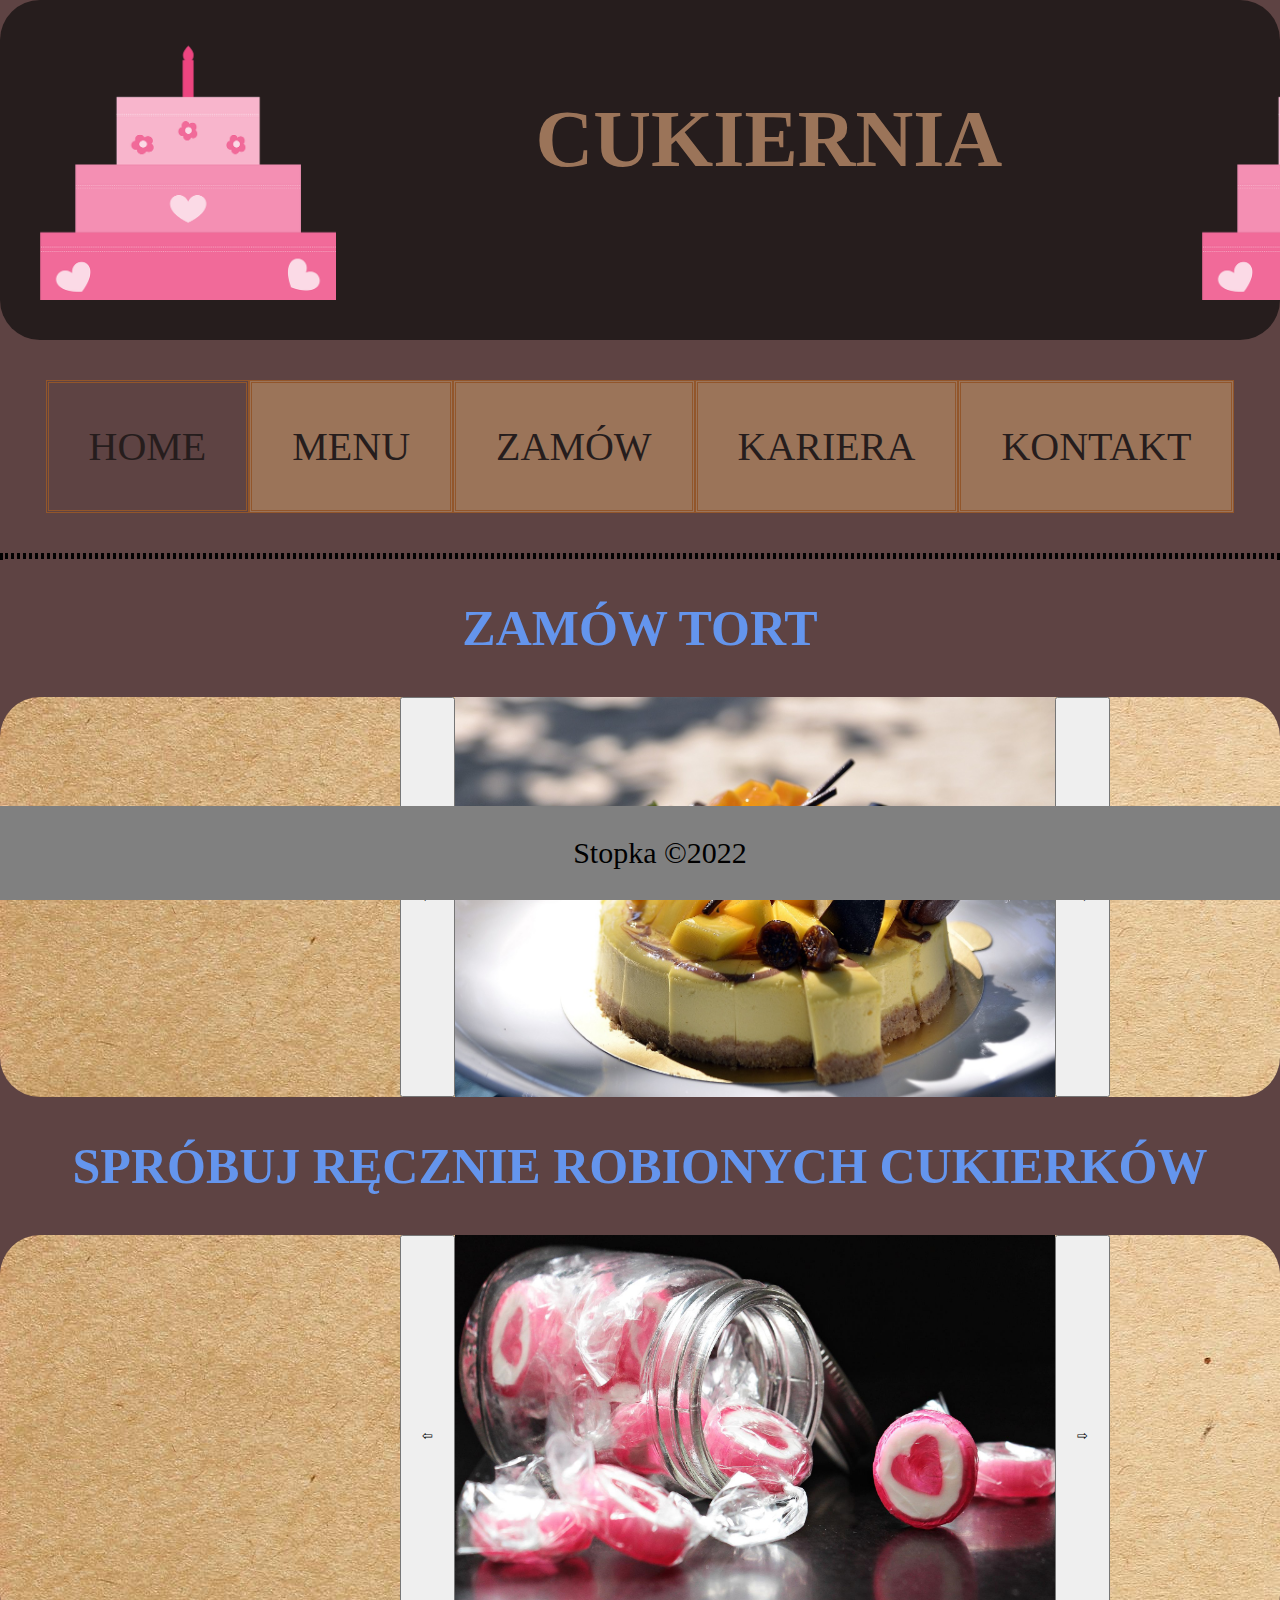
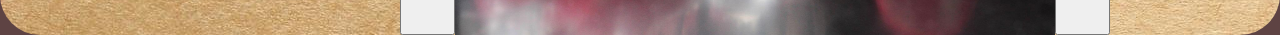
<file: index.html>
<!DOCTYPE html>
<html lang="pl">
<head>
    <meta charset="UTF-8">
    <meta http-equiv="X-UA-Compatible" content="IE=edge">
    <meta name="viewport" content="width=device-width, initial-scale=1.0">
    <title>Cukiernia</title>
    <link rel="stylesheet" type="text/css"href="style.css">
    <meta name="author" content="Aleksandra Pabian">
    <script src="https://code.jquery.com/jquery-3.1.1.min.js"></script>
    <script src="skrypty.js"></script>
</head>
<body>
    <header>
        <img src="photos/logo.png" alt="logo" id="logo1">
        <h1>CUKIERNIA</h1>
        <img src="photos/logo.png" alt="logo" id="logo2">
    </header>
    <nav>
        <div id="pasek">
        <a href="#" class="active">HOME</a>
        <a href="menu.html">MENU</a>
        <a href="zamow.html">ZAMÓW</a>
        <a href="kariera.html"> KARIERA</a>
        <a href="kontakt.html">KONTAKT</a>
        </div>
    </nav>
    <div id="przerwa"></div>
    <main>
        <article>
            <h2>ZAMÓW TORT</h2>
            <div>
                <button class="button1" onclick="lewo1();">&#8678;</button>
                <img src="photos/tort1.jpg" alt="" id="fota1">
                <button class="button2" onclick="prawo1();">&#8680;</button> 
            </div>
        </article>
        <article>
            <h2>SPRÓBUJ RĘCZNIE ROBIONYCH CUKIERKÓW</h2>
            <div>
                <button class="button1" onclick="lewo2();">&#8678;</button>
                <img src="photos/cukierki.jpg" alt="" id="fota2">
                <button class="button2" onclick="prawo2();">&#8680;</button> 
            </div>
        </article>
    </main>
    <footer>
        <p>Stopka &copy;2022</p>
    </footer>
</body>
</html>
</file>
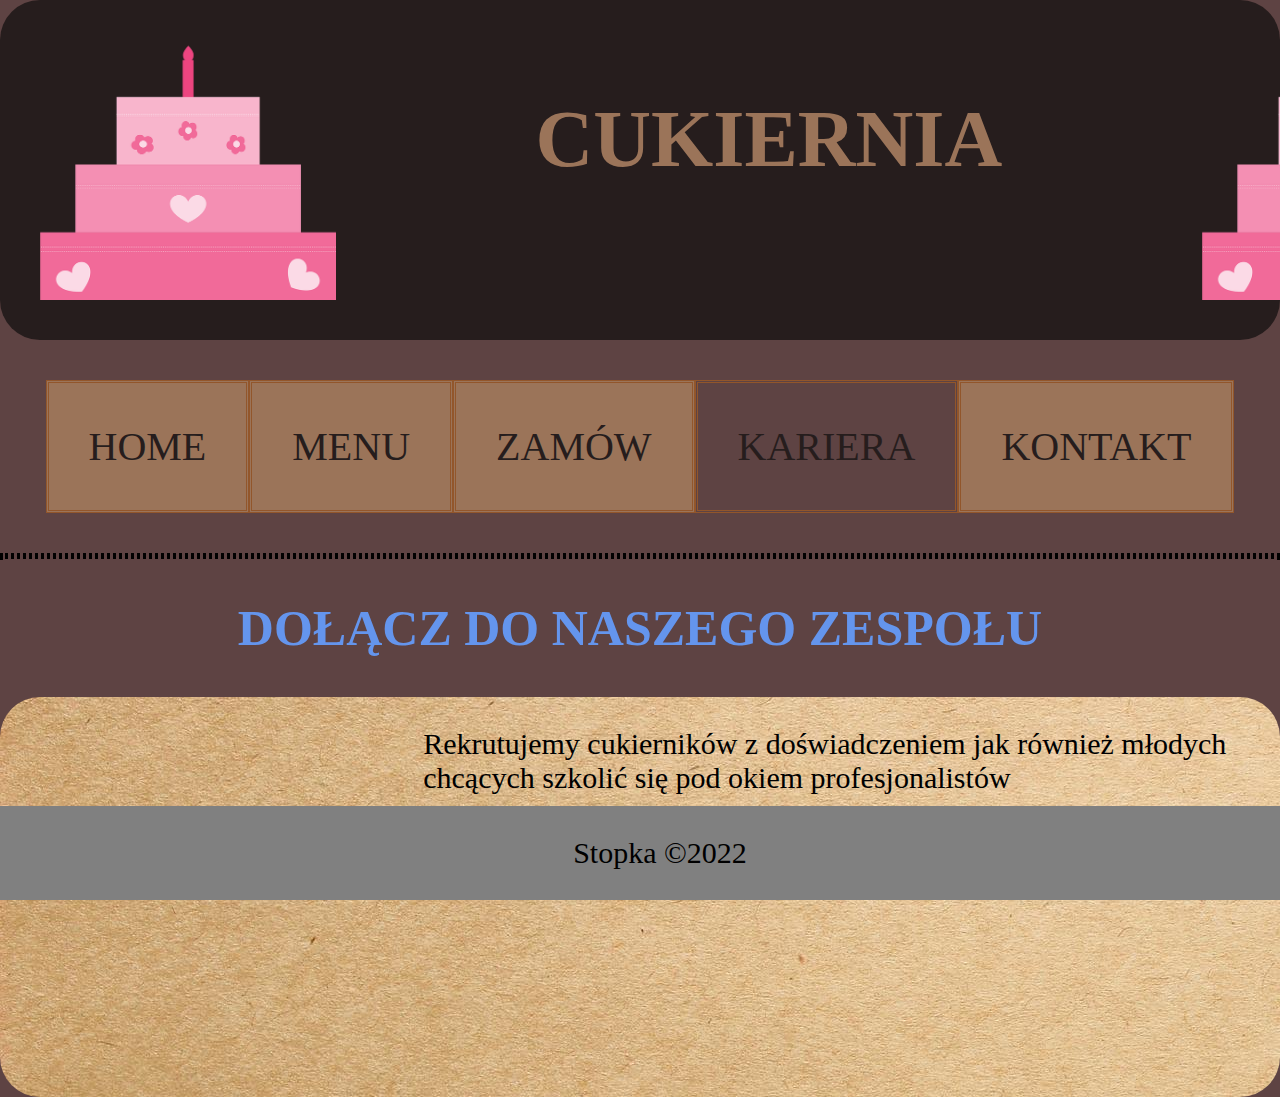
<file: kariera.html>
<!DOCTYPE html>
<html lang="pl">
<head>
    <meta charset="UTF-8">
    <meta http-equiv="X-UA-Compatible" content="IE=edge">
    <meta name="viewport" content="width=device-width, initial-scale=1.0">
    <title>Cukiernia</title>
    <link rel="stylesheet" type="text/css"href="style.css">
    <meta name="author" content="Aleksandra Pabian">
    <script src="skrypty.js"></script>
</head>
<body>
    <header>
        <img src="photos/logo.png" alt="logo" id="logo1">
        <h1>CUKIERNIA</h1>
        <img src="photos/logo.png" alt="logo" id="logo2">
    </header>
    <nav>
        <div id="pasek">
        <a href="index.html" >HOME</a>
        <a href="menu.html">MENU</a>
        <a href="zamow.html">ZAMÓW</a>
        <a href="#" class="active">KARIERA</a>
        <a href="kontakt.html">KONTAKT</a>
        </div>
    </nav>
    <div id="przerwa"></div>
    <main>     
        <h2>DOŁĄCZ DO NASZEGO ZESPOŁU</h2>
        <div class="obok">
        <iframe class="formy" class="filmik" width="560" height="315" src="https://www.youtube.com/embed/V6jzqEkLn2Y" title="YouTube video player" frameborder="0" allow="accelerometer; autoplay; clipboard-write; encrypted-media; gyroscope; picture-in-picture" allowfullscreen></iframe>

        <p>Rekrutujemy cukierników z doświadczeniem jak również młodych chcących szkolić się pod okiem profesjonalistów<br><br>
        Zadzwoń pod numer:<br>
        <a href="tel://+1234567890">1234567890</a></p>
        </div>
    </main>
    <footer>
        <p>Stopka &copy;2022</p>
    </footer>
</body>
</html>
</file>
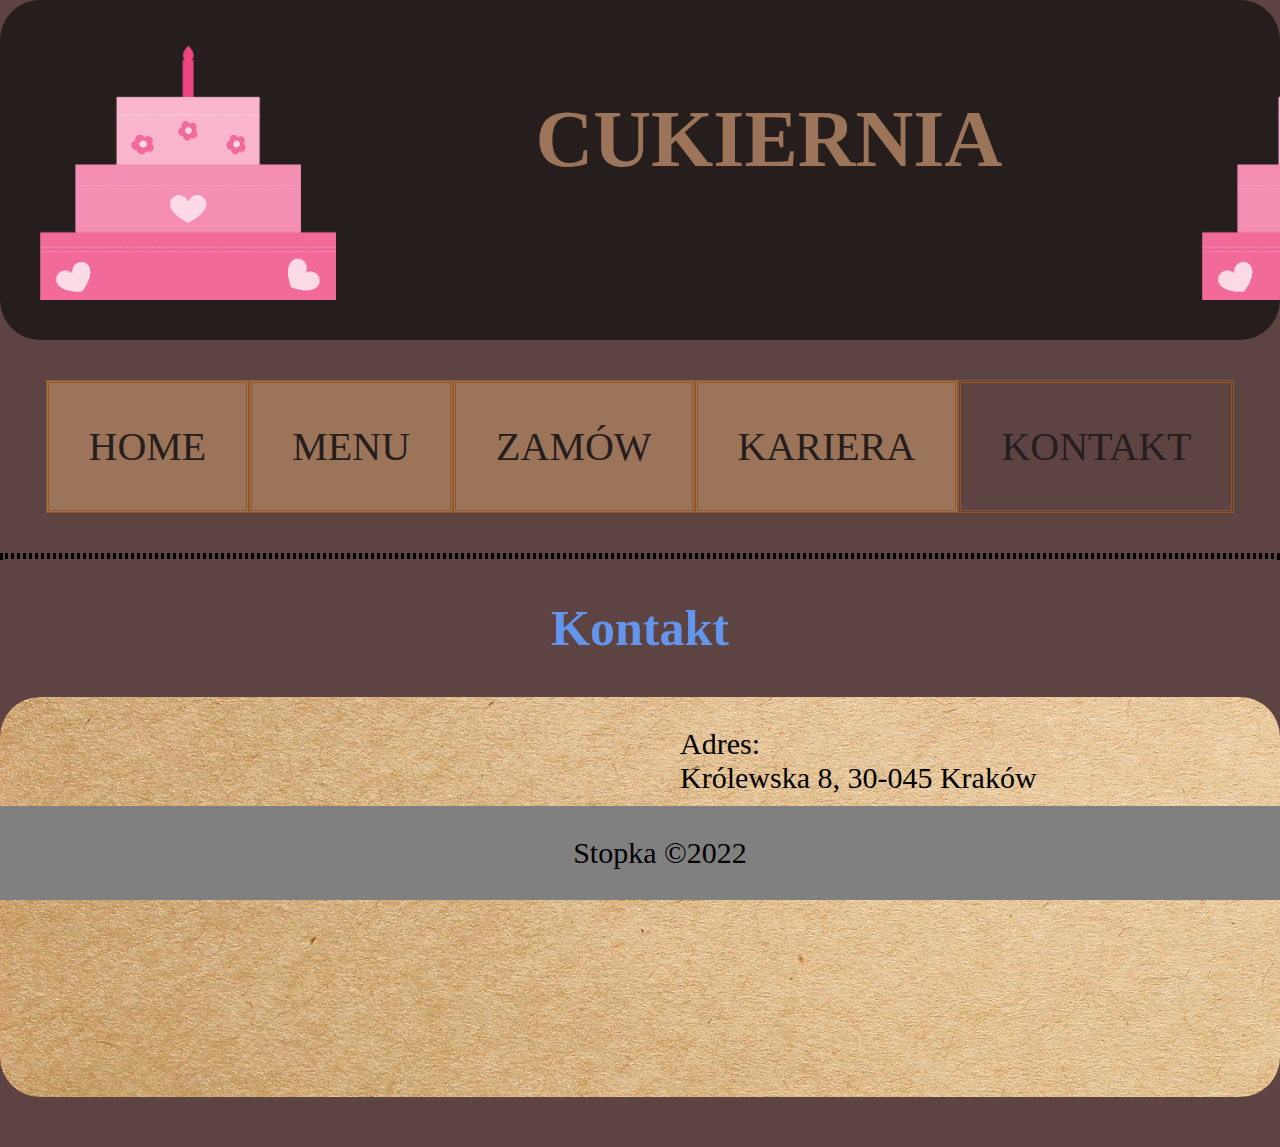
<file: kontakt.html>
<!DOCTYPE html>
<html lang="pl">
<head>
    <meta charset="UTF-8">
    <meta http-equiv="X-UA-Compatible" content="IE=edge">
    <meta name="viewport" content="width=device-width, initial-scale=1.0">
    <title>Cukiernia</title>
    <link rel="stylesheet" type="text/css"href="style.css">
    <meta name="author" content="Aleksandra Pabian">
    <script src="skrypty.js"></script>
</head>
<body>
    <header>
        <img src="photos/logo.png" alt="logo" id="logo1">
        <h1>CUKIERNIA</h1>
        <img src="photos/logo.png" alt="logo" id="logo2">
    </header>
    <nav>
        <div id="pasek">
        <a href="index.html" >HOME</a>
        <a href="menu.html">MENU</a>
        <a href="zamow.html">ZAMÓW</a>
        <a href="kariera.html">KARIERA</a>
        <a href="#" class="active">KONTAKT</a>
        </div>
    </nav>
    <div id="przerwa"></div>
    <main>
        <h2>Kontakt</h2>
        <div class="obok">
            <iframe class="formy" class="filmik" src="https://www.google.com/maps/embed?pb=!1m18!1m12!1m3!1d40973.48961656022!2d19.85344290733338!3d50.070499951769186!2m3!1f0!2f0!3f0!3m2!1i1024!2i768!4f13.1!3m3!1m2!1s0x47165ba89215efbf%3A0xe1f78d462463c00c!2sCukiernia%20%C5%9Aliwa%20%7C%20Rok%20zal.%201958!5e0!3m2!1spl!2spl!4v1657097856614!5m2!1spl!2spl" width="600" height="450" style="border:0;" allowfullscreen="" loading="lazy" referrerpolicy="no-referrer-when-downgrade"></iframe>
            <p>Adres:<br>
            Królewska 8, 30-045 Kraków <br><br>
            Numer telefonu:<br>
            <a href="tel://+1234567890">1234567890</a></p>
        </div>
    </main>
    <footer>
        <p>Stopka &copy;2022</p>
    </footer>
</body>
</html>
</file>
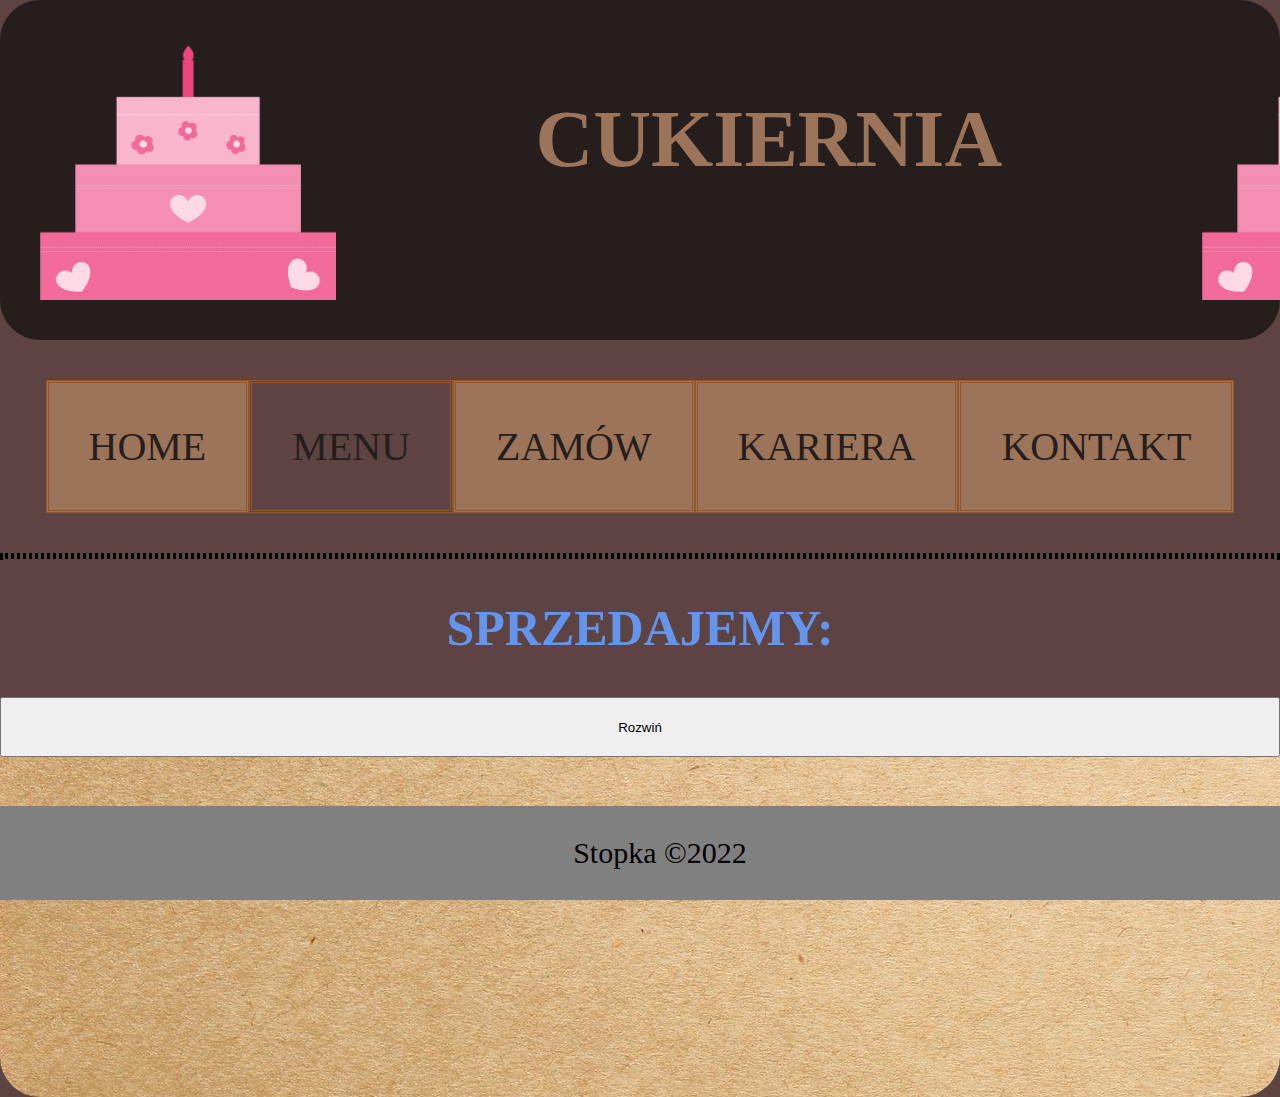
<file: menu.html>
<!DOCTYPE html>
<html lang="pl">
<head>
    <meta charset="UTF-8">
    <meta http-equiv="X-UA-Compatible" content="IE=edge">
    <meta name="viewport" content="width=device-width, initial-scale=1.0">
    <title>Cukiernia</title>
    <link rel="stylesheet" type="text/css"href="style.css">
    <meta name="author" content="Aleksandra Pabian">
    <script src="skrypty.js"></script>
    <script src="https://ajax.googleapis.com/ajax/libs/jquery/3.6.0/jquery.min.js"></script>
</head>
<body>
    <header>
        <img src="photos/logo.png" alt="logo" id="logo1">
        <h1>CUKIERNIA</h1>
        <img src="photos/logo.png" alt="logo" id="logo2">
    </header>
    <nav>
        <div id="pasek">
        <a href="index.html" >HOME</a>
        <a href="#" class="active">MENU</a>
        <a href="zamow.html">ZAMÓW</a>
        <a href="kariera.html">KARIERA</a>
        <a href="kontakt.html">KONTAKT</a>
        </div>
    </nav>
    <div id="przerwa"></div>
    <main>
        <h2>SPRZEDAJEMY:</h2>
        <div id="file">
		<button type="button" onclick="loadDoc()" class="button3">Rozwiń</button>
	    </div>
        
    </main>
    <footer>
        <p>Stopka &copy;2022</p>
    </footer>
</body>
</html>
</file>
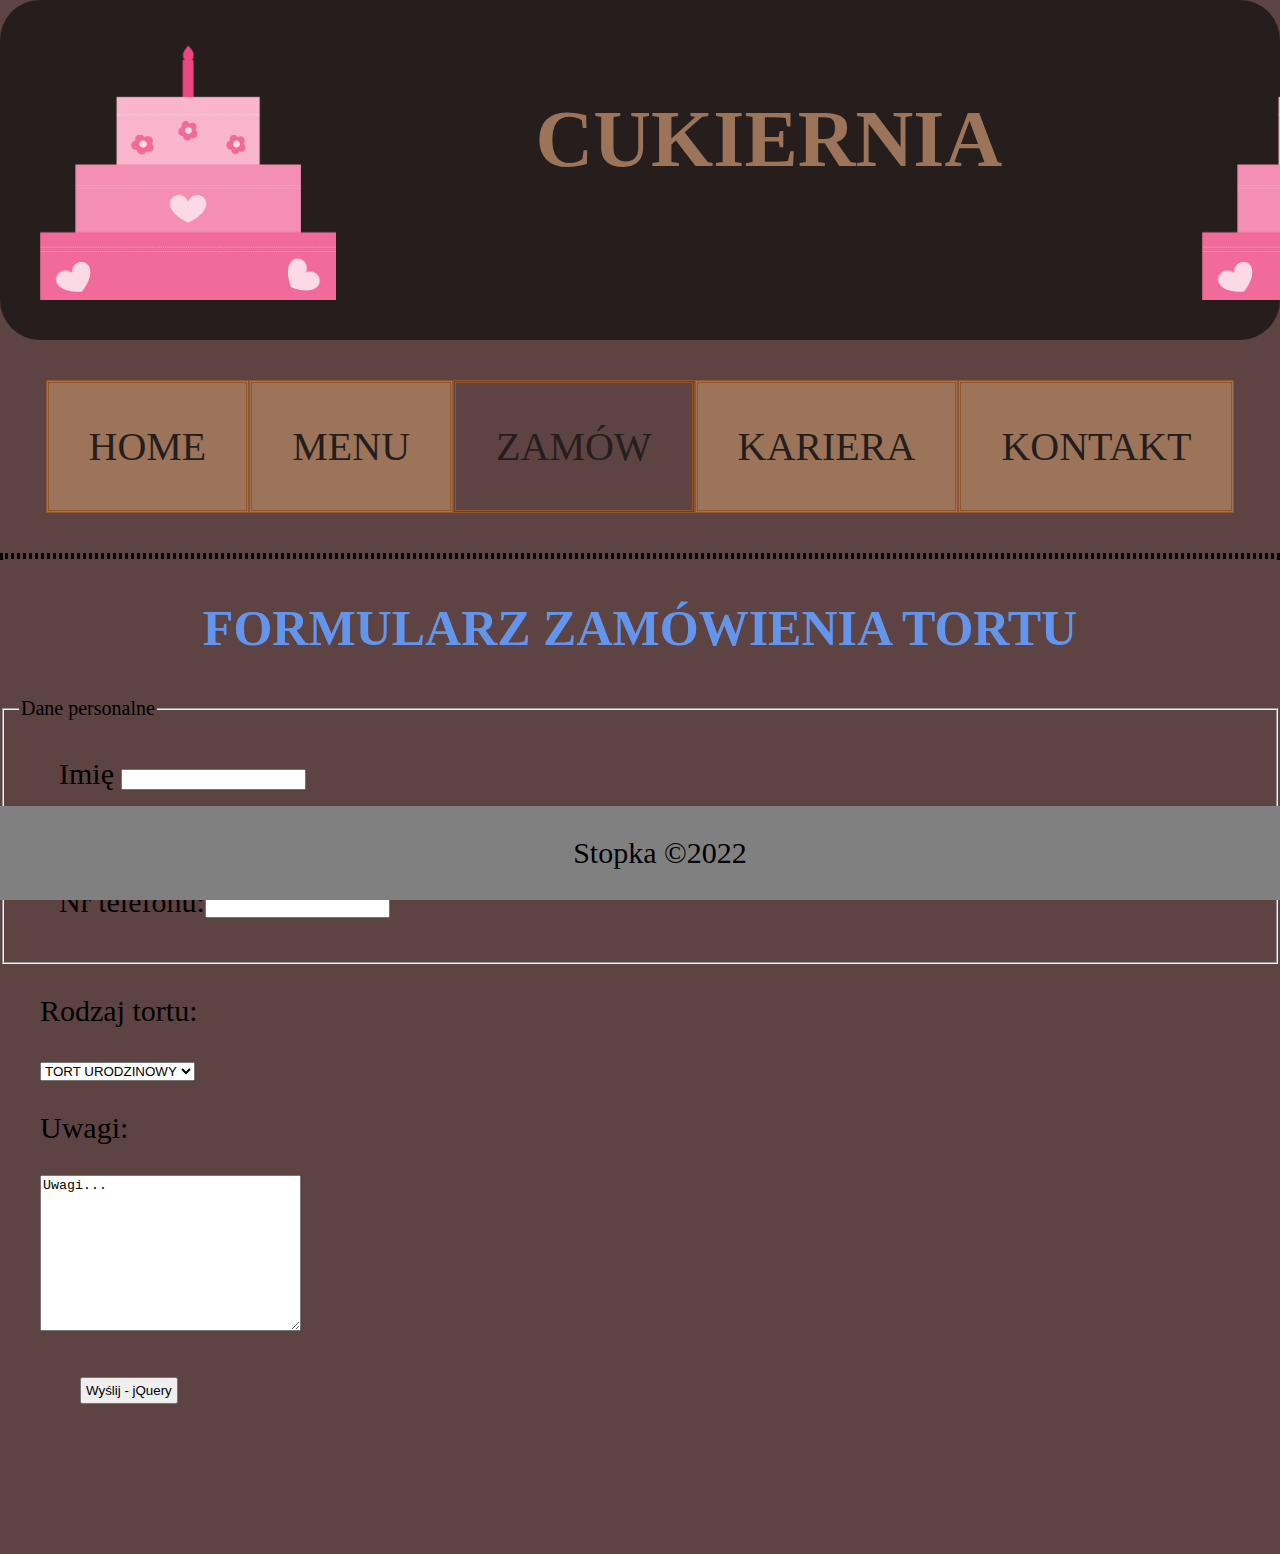
<file: zamow.html>
<!DOCTYPE html>
<html lang="pl">
<head>
    <meta charset="UTF-8">
    <meta http-equiv="X-UA-Compatible" content="IE=edge">
    <meta name="viewport" content="width=device-width, initial-scale=1.0">
    <title>Cukiernia</title>
    <link rel="stylesheet" type="text/css"href="style.css">
    <meta name="author" content="Aleksandra Pabian">
    <script src="https://code.jquery.com/jquery-3.1.1.min.js"></script>
    <script src="skrypty.js"></script>
</head>
<body>
    <header>
        <img src="photos/logo.png" alt="logo" id="logo1">
        <h1>CUKIERNIA</h1>
        <img src="photos/logo.png" alt="logo" id="logo2">
    </header>
    <nav>
        <div id="pasek">
        <a href="index.html" >HOME</a>
        <a href="menu.html">MENU</a>
        <a href="#" class="active">ZAMÓW</a>
        <a href="kariera.html">KARIERA</a>
        <a href="kontakt.html">KONTAKT</a>
        </div>
    </nav>
    <div id="przerwa"></div>
    <main>
        <h2>FORMULARZ ZAMÓWIENIA TORTU</h2>
        <form>
            <fieldset>
                <legend>Dane personalne</legend>
                <p><label>Imię <input type="text"></label></p> 
                <p><label>Nazwisko <input type="text"></label></p>
                <p><label>Nr telefonu:<input type="text"></label</p>
            </fieldset>
        </form>
        <p>Rodzaj tortu:</p>
        <select class="formy">
            <option selected>TORT URODZINOWY</option>
            <option>TORT NA KOMUNIE</option>
            <option>TORT ŚLUBNY</option>
            <option>INNY</option>
        </select>
        <p>Uwagi:</p>
        <p><textarea cols="30" rows="10">Uwagi...</textarea></p>
        <p><button id="guzik" class="formy">Wyślij - jQuery</button></p>
    </main>
    <div id="przerwa2"></div>
    <footer>
        <p>Stopka &copy;2022</p>
    </footer>
</body>
</html>
</file>
<file: style.css>
*{
    box-sizing: border-box;
}
html{
    font-size: 20px;
    font-family:'Times New Roman', Times, serif;
    margin:0;
    padding: 0;
    height:100%;
}
body{
    background-color:rgb(94, 67, 67);
    width: 100%;
    padding: 0;
    margin: 0;
    min-height: 100%;
    position:relative;
}
header{
    background-color:rgb(38, 29, 29);
    background-repeat: no-repeat;
    padding:2rem;
    border-radius: 2rem;
    display: flex;
}
.active{
    background-color:rgb(94, 67, 67);
}
#logo1{
    height: 13rem;
    margin-right: 10rem;
}
#logo2{
    height: 13rem;
    margin-left: 10rem;
}
h1{
    font-size: 4rem;
    color:rgb(155, 116, 89);
}
p{
    font-size: 1.5rem;
    margin-left: 2rem;
}
.formy{
    margin-left: 2rem;
}
nav{
    border-radius: 0.5rem;
    text-align: center;
    margin-top: 2rem;
    margin-bottom: 2rem;
}
nav a{
    background-color:rgb(155, 116, 89);
    border-style:double;
    text-decoration: none;
    padding:2rem;
    border-color: rgb(146, 86, 43);
    color:rgb(38, 29, 29);
    font-size: 2rem;
}
#pasek{
    display:inline-flex;
    justify-content:center;
    width: 100%;
    margin: 0rem;
}
#przerwa{
    border-style:dotted;
}
#przerwa2{
    height: 3rem;
}
main{
    height: 100%;
}
article{
    margin:0rem;
}
h2{
    text-align: center;
    color: cornflowerblue;
    padding: 2rem;
    margin:0;
    font-size: 2.5rem;
}
main div{
    height: 20rem;
    background-image: url("photos/papier.jpg");
    display:flex;
    border-radius: 2rem;
}
#fota1{
    height: 100%;
}
#fota2{
    height: 100%;
}
.button1{
    padding: 1rem;
    margin-left: 20rem;
}
.button2{
    padding: 1rem;
    margin-right: 20rem;
}
.button3{
    height: 3rem;
    width: 100%;
}
li{
    font-size: 2rem;
}
#guzik{
    margin-top:0;
    padding: 0.2rem;
    margin-bottom: 3rem;
}
.obok{
    position: absolute;
    width: 100%;
}
.filmik{
    margin-top: 2rem;
}
footer{
    background-color: grey;
    text-align: center;
    width: 100%;
    clear: both;
    position: fixed;
    bottom: 0;
}
</file>
